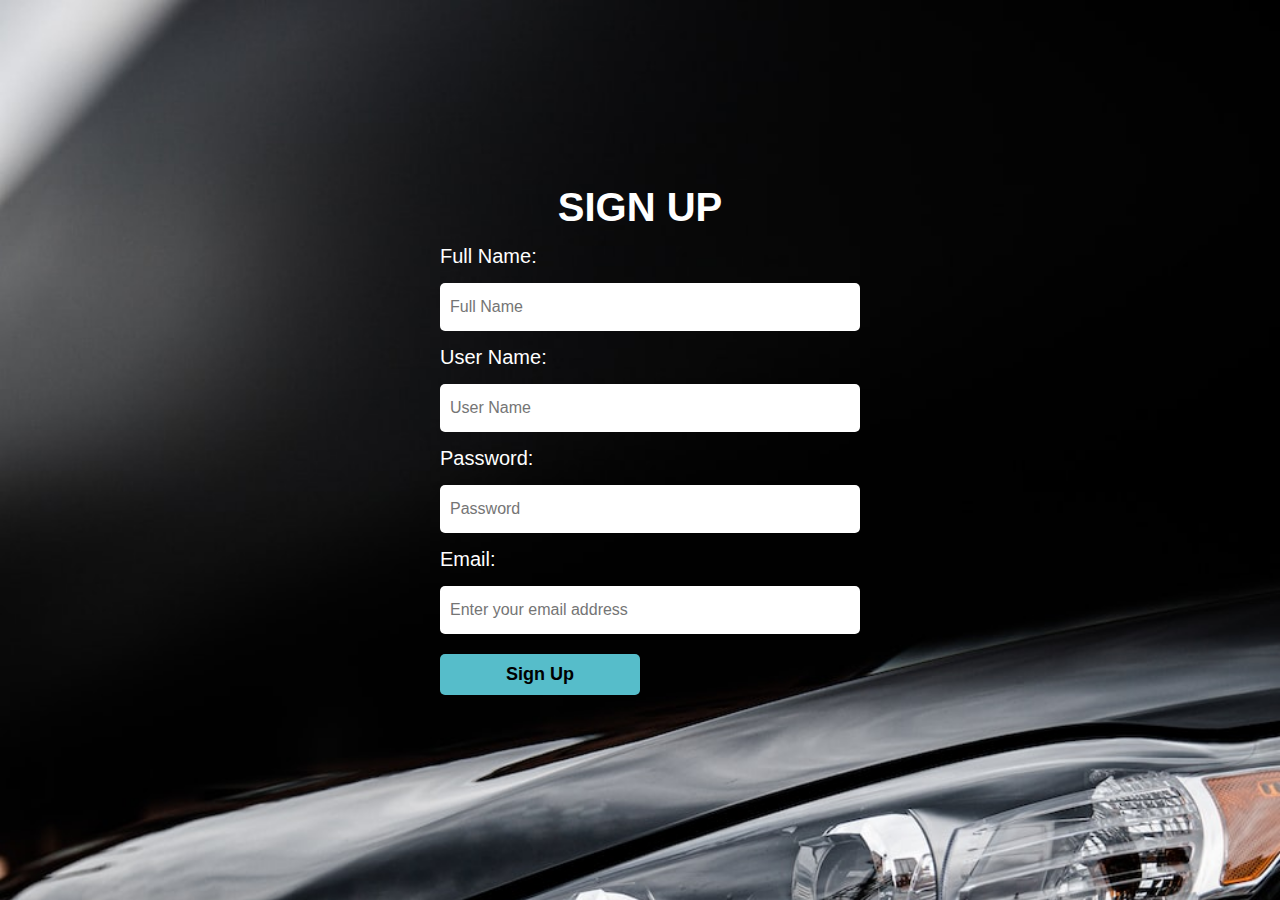
<file: signup.html>
<!DOCTYPE html>
<html lang="en">
<head>
    <meta charset="UTF-8">
    <meta http-equiv="X-UA-Compatible" content="IE=edge">
    <meta name="viewport" content="width=device-width, initial-scale=1.0">
    <title>Sign Up</title>
    <link rel="stylesheet" href="style2.css">
</head>
<body>
    <div class="registration">
        <h1>Sign Up</h1>
        <form action="#" method="post">
            <p>Full Name:</p>
            <input type="text" name="fullname" placeholder="Full Name">
            <p>User Name:</p>
            <input type="text" name="Username" placeholder="User Name">
            <p>Password:</p>
            <input type="text" name="username" placeholder="Password">
            <p>Email:</p>
            <input type="text" name="email" placeholder="Enter your email address">
            <button type="submit">Sign Up</button>


        </form>
    </div>
</body>
</html>
</file>
<file: style2.css>
*{
    padding: 0;
    margin: 0;
    font-family: sans-serif;
}


body{
    background: url(./assets/room.jpg) no-repeat;
    background-size: cover;
    color: rgb(255, 255, 255);
}

.registration{
    position: absolute;
    top: 50%;
    left: 50%;
    transform: translate(-50%, -50%);
    width: 400px;
}

.registration h1{
    font-size: 40px;
    text-align: center;
    text-transform: uppercase;
    margin: 40px, 0;
}

.registration p{
    font-size: 20px;
    margin: 15px 0;
}

.registration input{
    font-size: 16px;
    padding: 15px 10px;
    width: 100%;
    border: 0;
    border-radius: 5px;
    outline: none;
}

.registration button{
    font-size: 18px;
    font-weight: bold;
    margin: 20px 0;
    padding: 10px 15px;
    width: 50%;
    border: 0;
    border-radius: 5px;
    background-color: rgb(86, 189, 202);
    align-items: center;
    
}

.registration button:hover{
   color: rgb(68, 12, 12); 
}
</file>
